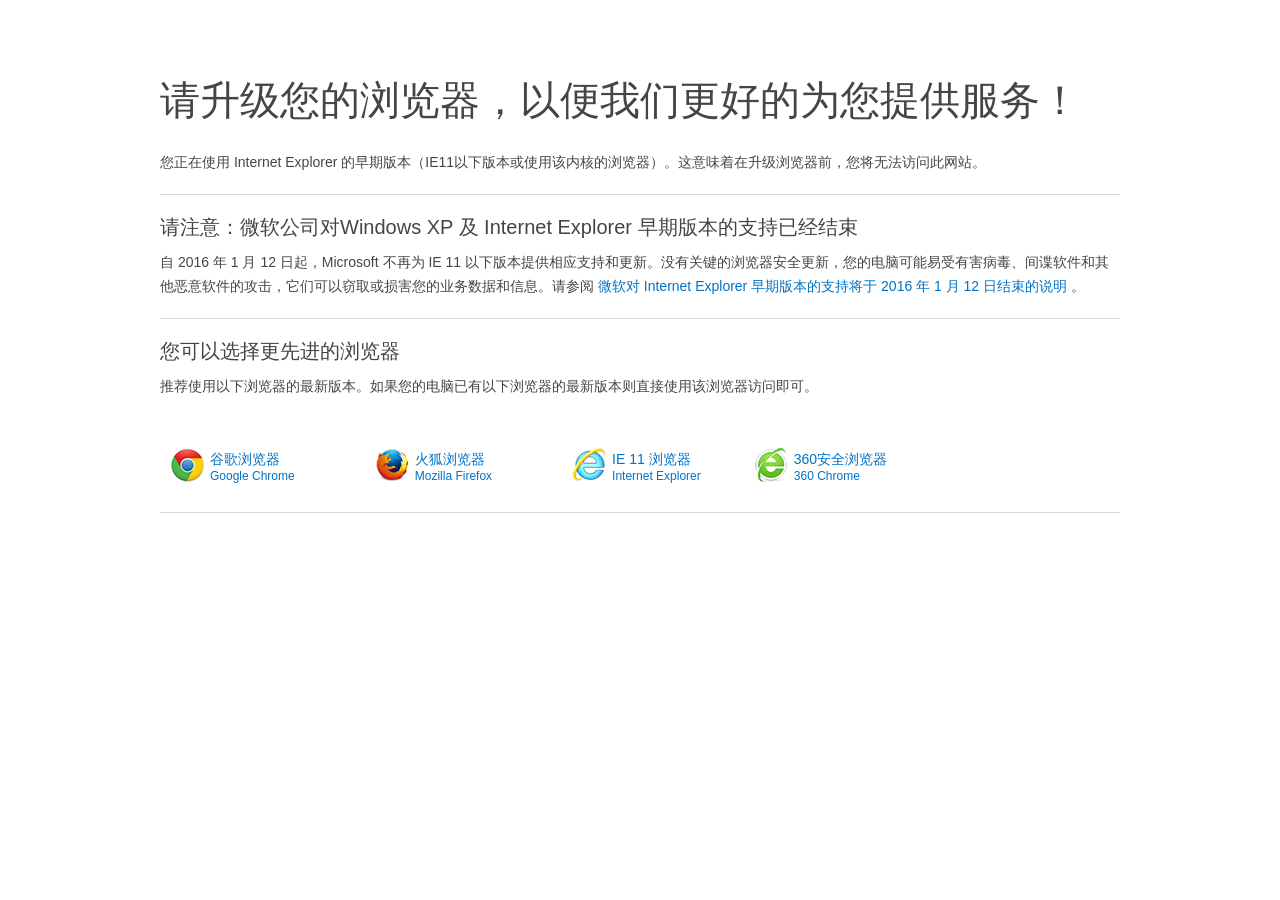
<file: html/ie.html>
<!DOCTYPE html>
<html lang="zh-CN">
<head>
    <meta charset="UTF-8" />
    <title>请升级您的浏览器</title>
    <meta http-equiv="X-UA-Compatible" content="IE=Edge,chrome=1" >
    <meta name="renderer" content="webkit">
    <base target="_blank" />
    <style type="text/css">
        html,body,div,span,applet,object,iframe,h1,h2,h3,h4,h5,h6,p,blockquote,pre,a,abbr,acronym,address,big,cite,code,del,dfn,em,img,ins,kbd,q,s,samp,small,strike,strong,sub,sup,tt,var,b,u,i,center,dl,dt,dd,ol,ul,li,fieldset,form,label,legend,table,caption,tbody,tfoot,thead,tr,th,td,article,aside,canvas,details,embed,figure,figcaption,footer,header,hgroup,menu,nav,output,ruby,section,summary,time,mark,audio,video{border:0;font-size:100%;font:inherit;vertical-align:baseline;margin:0;padding:0}article,aside,details,figcaption,figure,footer,header,hgroup,menu,nav,section{display:block}body{line-height:1}ol,ul{list-style:none}blockquote,q{quotes:none}blockquote:before,blockquote:after,q:before,q:after{content:none}table{border-collapse:collapse;border-spacing:0}
        a{text-decoration:none;color:#0072c6;}a:hover{text-decoration:none;color:#004d8c;}
        body{width:960px;margin:0 auto;padding:10px;font-size:14px;line-height:24px;color:#454545;font-family:'Microsoft YaHei UI','Microsoft YaHei',DengXian,SimSun,'Segoe UI',Tahoma,Helvetica,sans-serif;overflow-y:scroll}
        h1{font-size:40px;line-height:80px;font-weight:100;margin-bottom:10px;}
        h2{font-size:20px;line-height:25px;font-weight:100;margin:10px 0;}
        em{color:red}
        p{margin-bottom:10px;}
        hr{margin:20px 0;border:0;border-top:1px solid #dadada}
        span{display:block;font-size:12px;line-height:12px;}
        .clean{clear:both;}
        .browser{padding:10px 10px;}
        .browser li{width:auto;padding:0 80px;margin-top:30px;height:34px;line-height:22px;float:left;list-style:none;background:url([data-uri]) no-repeat;padding-left:40px}
        .browser .browser-firefox{background-position:0 -34px}
        .browser .browser-ie{background-position:0 -68px;margin-left:0px}
        .browser .browser-360{background-position:0 -170px;margin-left: -27px}
    </style>
</head>
<body style="margin-top:50px">
<h1>请升级您的浏览器，以便我们更好的为您提供服务！</h1>
<p>您正在使用 Internet Explorer 的早期版本（IE11以下版本或使用该内核的浏览器）。这意味着在升级浏览器前，您将无法访问此网站。</p>
<hr>
<h2>请注意：微软公司对Windows XP 及 Internet Explorer 早期版本的支持已经结束</h2>
<p>自 2016 年 1 月 12 日起，Microsoft 不再为 IE 11 以下版本提供相应支持和更新。没有关键的浏览器安全更新，您的电脑可能易受有害病毒、间谍软件和其他恶意软件的攻击，它们可以窃取或损害您的业务数据和信息。请参阅 <a href="https://www.microsoft.com/zh-cn/WindowsForBusiness/End-of-IE-support">微软对 Internet Explorer 早期版本的支持将于 2016 年 1 月 12 日结束的说明</a> 。</p>
<hr>
<h2>您可以选择更先进的浏览器</h2>
<p>推荐使用以下浏览器的最新版本。如果您的电脑已有以下浏览器的最新版本则直接使用该浏览器访问即可。</p>
<ul class="browser">
    <li class="browser-chrome"><a href="https://www.google.cn/chrome/browser/desktop/index.html?hl=zh-CN&standalone=1"> 谷歌浏览器<span>Google Chrome</span></a></li>
    <li class="browser-firefox"><a href="https://www.mozilla.org/zh-CN/firefox/new/"> 火狐浏览器<span>Mozilla Firefox</span></a></li>
    <li class="browser-ie"><a href="https://windows.microsoft.com/zh-cn/internet-explorer/download-ie"> IE 11 浏览器<span>Internet Explorer</span></a></li>
    <li class="browser-360"><a href="http://se.360.cn/"> 360安全浏览器<span>360 Chrome</span></a></li>
    <div class="clean"></div>
</ul>
<hr>
</body>
</html>
</file>
